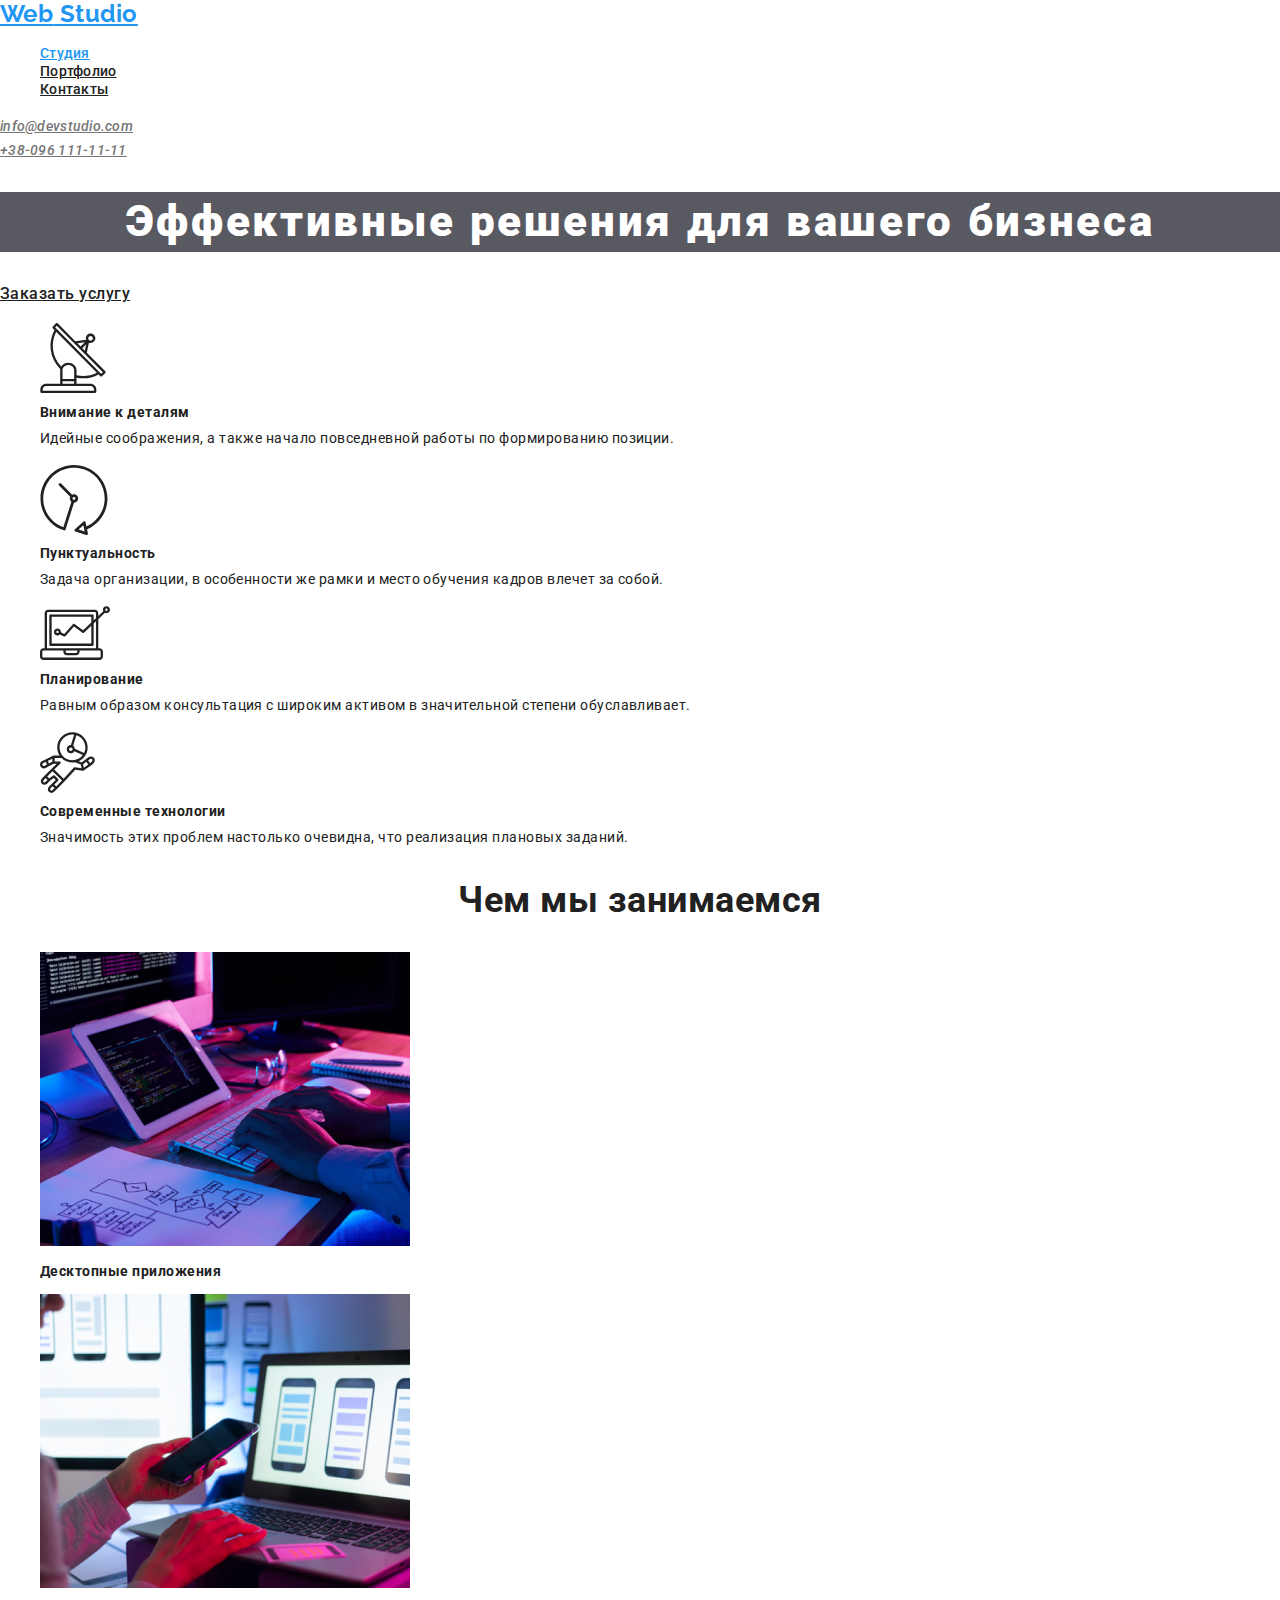
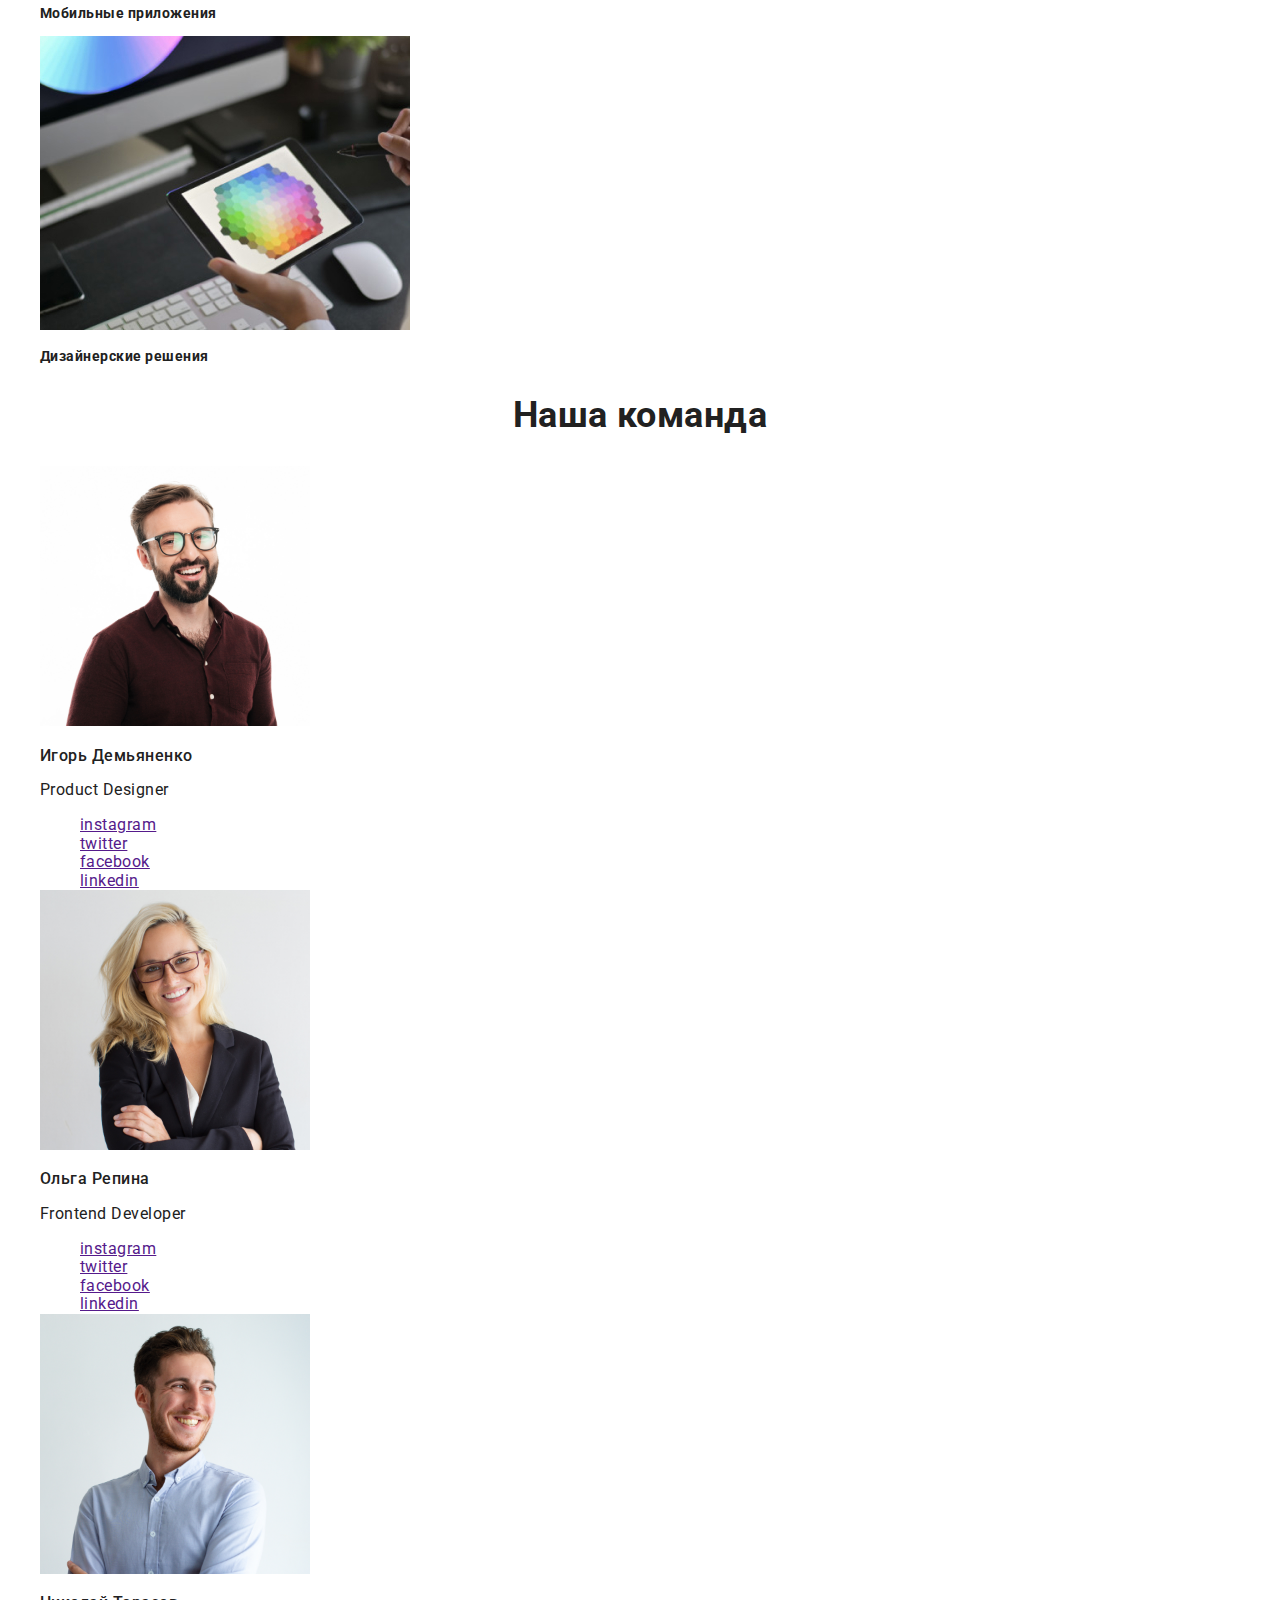
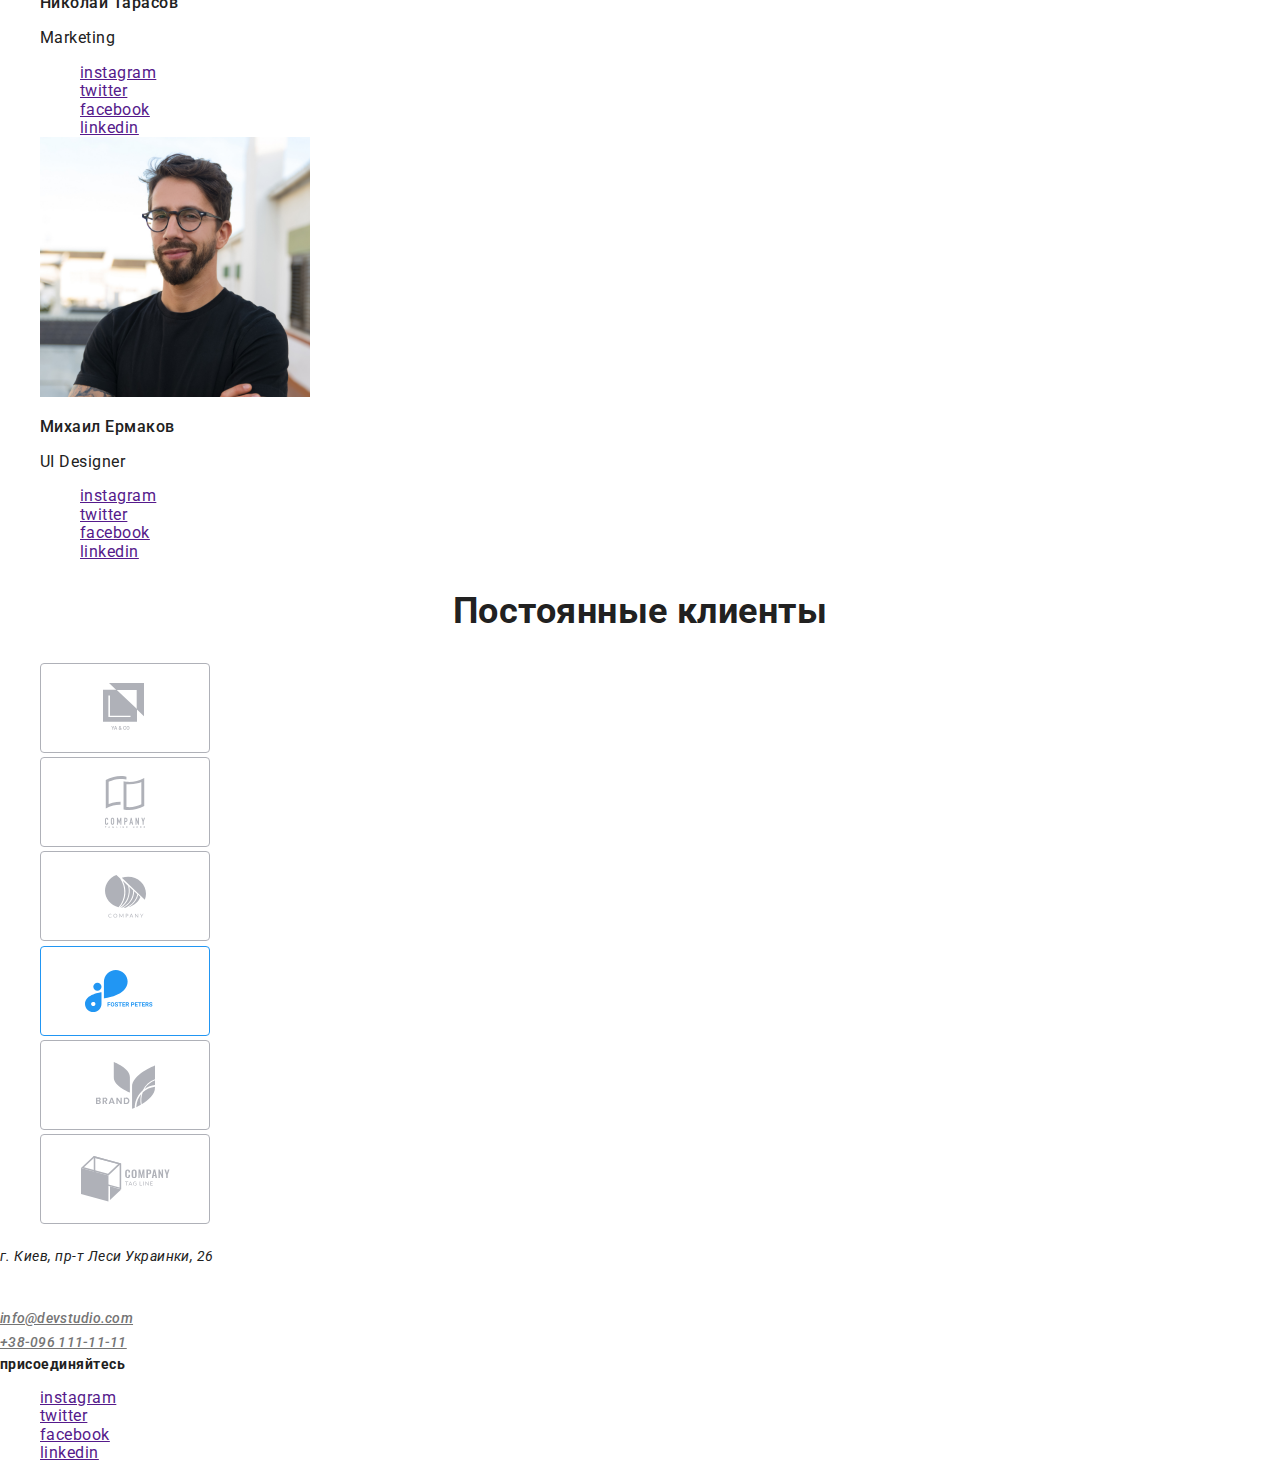
<file: index.html>
<!DOCTYPE html>
<html lang="ru">
  <head>
    <meta charset="UTF-8" />
    <meta name="viewport" content="width=device-width, initial-scale=1.0" />
    <title>Студия</title>
    <link
      href="https://fonts.googleapis.com/css2?family=Raleway:wght@700&family=Roboto:wght@400;500;700;900&display=swap"
      rel="stylesheet"
    />
    <link
      rel="stylesheet"
      href="https://cdnjs.cloudflare.com/ajax/libs/modern-normalize/0.7.0/modern-normalize.min.css"
    />
    <link rel="stylesheet" href="./css/stiles.css" />
  </head>
  <body class="page">
    <header>
      <!-- основная навигация страницы  -->

      <nav>
        <!-- логотип -->

        <a href="" lang="en" class="logo"
          ><span class="logo-accent">Web</span> Studio</a
        >

        <ul class="site-nav list">
          <li><a href="" class="link current">Студия</a></li>
          <li><a href="./portfolio.html" class="link">Портфолио</a></li>
          <li><a href="" class="link">Контакты</a></li>
        </ul>

        <address class="address">
          <a href="mailto:info@devstudio.com" class="link">info@devstudio.com</a
          ><br />
          <a href="tel:+38-096-111-11-11" class="link">+38-096 111-11-11</a>
        </address>
      </nav>
    </header>

    <main>
      <!-- заглавная секция - герой-->

      <section class="hero">
        <h1 class="hero-title">Эффективные решения для вашего бизнеса</h1>
        <a href="" class="button">Заказать услугу</a>
      </section>

      <!-- секция - наши преимущества -->

      <section class="section">
        <!-- <h2>невидимый заголовок</h2> -->

        <ul class="section-advantages list">
          <li>
            <img src="./images/icon.svg" alt="" />
            <h3 class="section-advantages-title">Внимание к деталям</h3>
            <p class="section-advantages-text">
              Идейные соображения, а также начало повседневной работы по
              формированию позиции.
            </p>
          </li>
          <li>
            <img src="./images/icon-time.svg" alt="" />
            <h3 class="section-advantages-title">Пунктуальность</h3>
            <p class="section-advantages-text">
              Задача организации, в особенности же рамки и место обучения кадров
              влечет за собой.
            </p>
          </li>
          <li>
            <img src="./images/icon-plan.svg" alt="" />
            <h3 class="section-advantages-title">Планирование</h3>
            <p class="section-advantages-text">
              Равным образом консультация с широким активом в значительной
              степени обуславливает.
            </p>
          </li>
          <li>
            <img src="./images/icon-digital.svg" alt="" />
            <h3 class="section-advantages-title">Современные технологии</h3>
            <p class="section-advantages-text">
              Значимость этих проблем настолько очевидна, что реализация
              плановых заданий.
            </p>
          </li>
        </ul>
      </section>

      <!-- секция - чем мы занимаемся -->

      <section class="section-product">
        <h2 class="section-product-title">Чем мы занимаемся</h2>
        <ul class="list">
          <li>
            <img src="./images/img-deck.jpg" alt="photo" width="370" />
            <h3 class="section-product-subtitle">Десктопные приложения</h3>
          </li>
          <li>
            <img src="./images/mobail.jpg" alt="photo" width="370" />
            <h3 class="section-product-subtitle">Мобильные приложения</h3>
          </li>
          <li>
            <img src="./images/img-dis.jpg" alt="photo" width="370" />
            <h3 class="section-product-subtitle">Дизайнерские решения</h3>
          </li>
        </ul>
      </section>

      <!-- секция - наша команда -->

      <section class="section-team">
        <h2 class="section-team-title">Наша команда</h2>
        <ul class="socials list">
          <li>
            <img src="./images/img-igor.jpg" alt="photo" width="270" />
            <h3 class="section-team-caption">Игорь Демьяненко</h3>
            <p class="section-team-text">Product Designer</p>
            <ul class="socials list">
              <li>
                <a href="" aria-label="ссылка на instagram" class="socials-link"
                  >instagram</a
                >
              </li>
              <li>
                <a href="" aria-label="ссылка на twitter" class="socials-link"
                  >twitter</a
                >
              </li>
              <li>
                <a href="" aria-label="ссылка на facebook" class="socials-link"
                  >facebook</a
                >
              </li>
              <li>
                <a href="" aria-label="Linkedin" class="socials-link"
                  >linkedin</a
                >
              </li>
            </ul>
          </li>

          <li>
            <img src="./images/img-olga.jpg" alt="photo" width="270" />
            <h3 class="section-team-caption">Ольга Репина</h3>
            <p class="section-team-text">Frontend Developer</p>
            <ul class="socials list">
              <li>
                <a href="" aria-label="ссылка на instagram" class="socials-link"
                  >instagram</a
                >
              </li>
              <li>
                <a href="" aria-label="ссылка на twitter" class="socials-link"
                  >twitter</a
                >
              </li>
              <li>
                <a href="" aria-label="ссылка на facebook" class="socials-link"
                  >facebook</a
                >
              </li>
              <li>
                <a href="" aria-label="Linkedin" class="socials-link"
                  >linkedin</a
                >
              </li>
            </ul>
          </li>

          <li>
            <img src="./images/img-nikolay.jpg" alt="photo" width="270" />
            <h3 class="section-team-caption">Николай Тарасов</h3>
            <p class="section-team-text">Marketing</p>
            <ul class="socials list">
              <li>
                <a href="" aria-label="ссылка на instagram" class="socials-link"
                  >instagram</a
                >
              </li>
              <li>
                <a href="" aria-label="ссылка на twitter" class="socials-link"
                  >twitter</a
                >
              </li>
              <li>
                <a href="" aria-label="ссылка на facebook" class="socials-link"
                  >facebook</a
                >
              </li>
              <li>
                <a href="" aria-label="Linkedin" class="socials-link"
                  >linkedin</a
                >
              </li>
            </ul>
          </li>

          <li>
            <img src="./images/img-mihail.jpg" alt="photo" width="270" />
            <h3 class="section-team-caption">Михаил Ермаков</h3>
            <p class="section-team-text">UI Designer</p>
            <ul class="socials list">
              <li>
                <a href="" aria-label="ссылка на instagram" class="socials-link"
                  >instagram</a
                >
              </li>
              <li>
                <a href="" aria-label="ссылка на twitter" class="socials-link"
                  >twitter</a
                >
              </li>
              <li>
                <a href="" aria-label="ссылка на facebook" class="socials-link"
                  >facebook</a
                >
              </li>
              <li>
                <a href="" aria-label="Linkedin" class="socials-link"
                  >linkedin</a
                >
              </li>
            </ul>
          </li>
        </ul>
      </section>

      <!-- секция - постоянные клиенты -->

      <section class="section-clients">
        <h2 class="section-clients-title">Постоянные клиенты</h2>
        <ul class="list">
          <li>
            <a href=""><img src="./images/icon-client-1.svg" alt="logo" /></a>
          </li>
          <li>
            <a href=""><img src="./images/icon-client-2.svg" alt="logo" /></a>
          </li>
          <li>
            <a href=""><img src="./images/icon-client-3.svg" alt="logo" /></a>
          </li>
          <li>
            <a href=""><img src="./images/icon-client-4.svg" alt="logo" /></a>
          </li>
          <li>
            <a href=""><img src="./images/icon-client-5.svg" alt="logo" /></a>
          </li>
          <li>
            <a href=""><img src="./images/icon-client-6.svg" alt="logo" /></a>
          </li>
        </ul>
      </section>
    </main>

    <footer>
      <address class="address">
        <p class="address-text">г. Киев, пр-т Леси Украинки, 26</p>
        <br />
        <a href="mailto:info@devstudio.com" class="link">info@devstudio.com</a
        ><br />
        <a href="tel:+38-096-111-11-11" class="link">+38-096 111-11-11</a>
      </address>

      <b class="join">присоединяйтесь</b>
      <ul class="socials list">
        <li>
          <a href="" aria-label="ссылка на instagram" class="socials-link"
            >instagram</a
          >
        </li>
        <li>
          <a href="" aria-label="ссылка на twitter" class="socials-link"
            >twitter</a
          >
        </li>
        <li>
          <a href="" aria-label="ссылка на facebook" class="socials-link"
            >facebook</a
          >
        </li>
        <li>
          <a href="" aria-label="Linkedin" class="socials-link">linkedin</a>
        </li>
      </ul>
    </footer>
  </body>
</html>
</file>
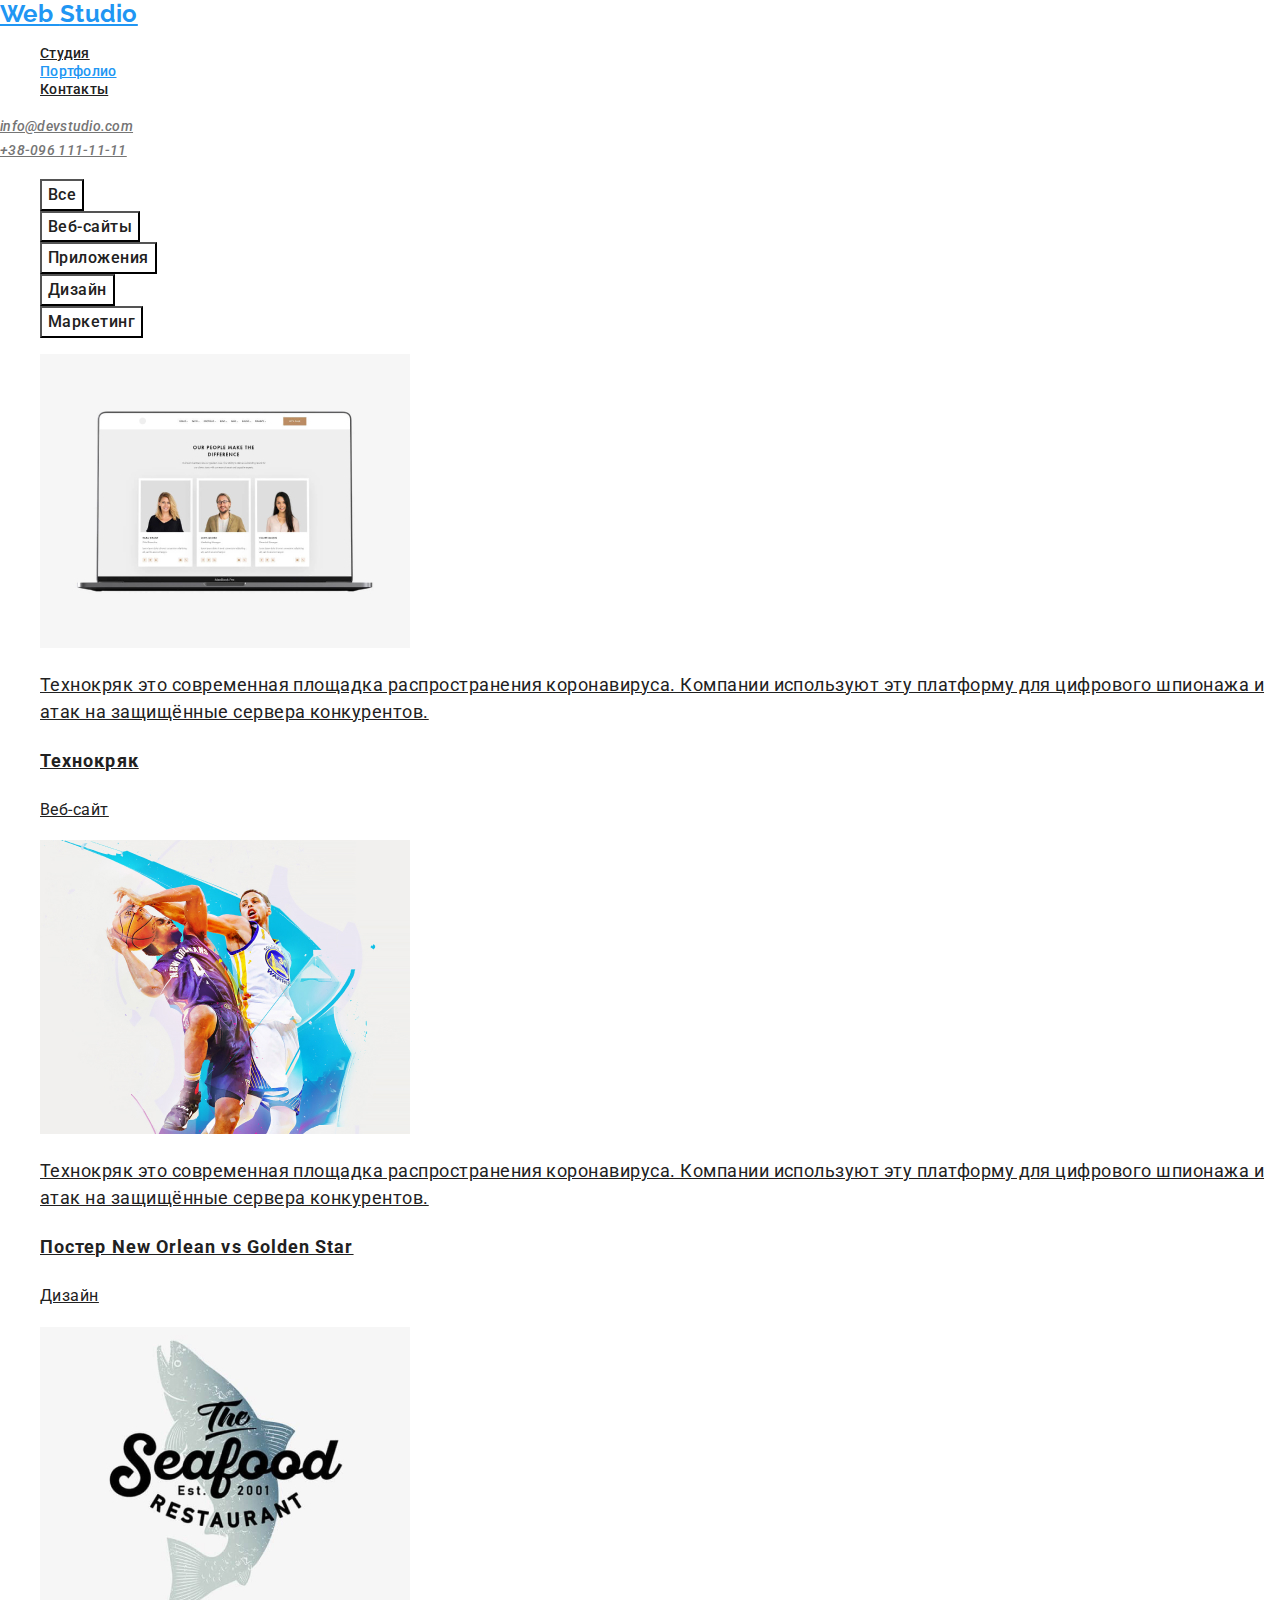
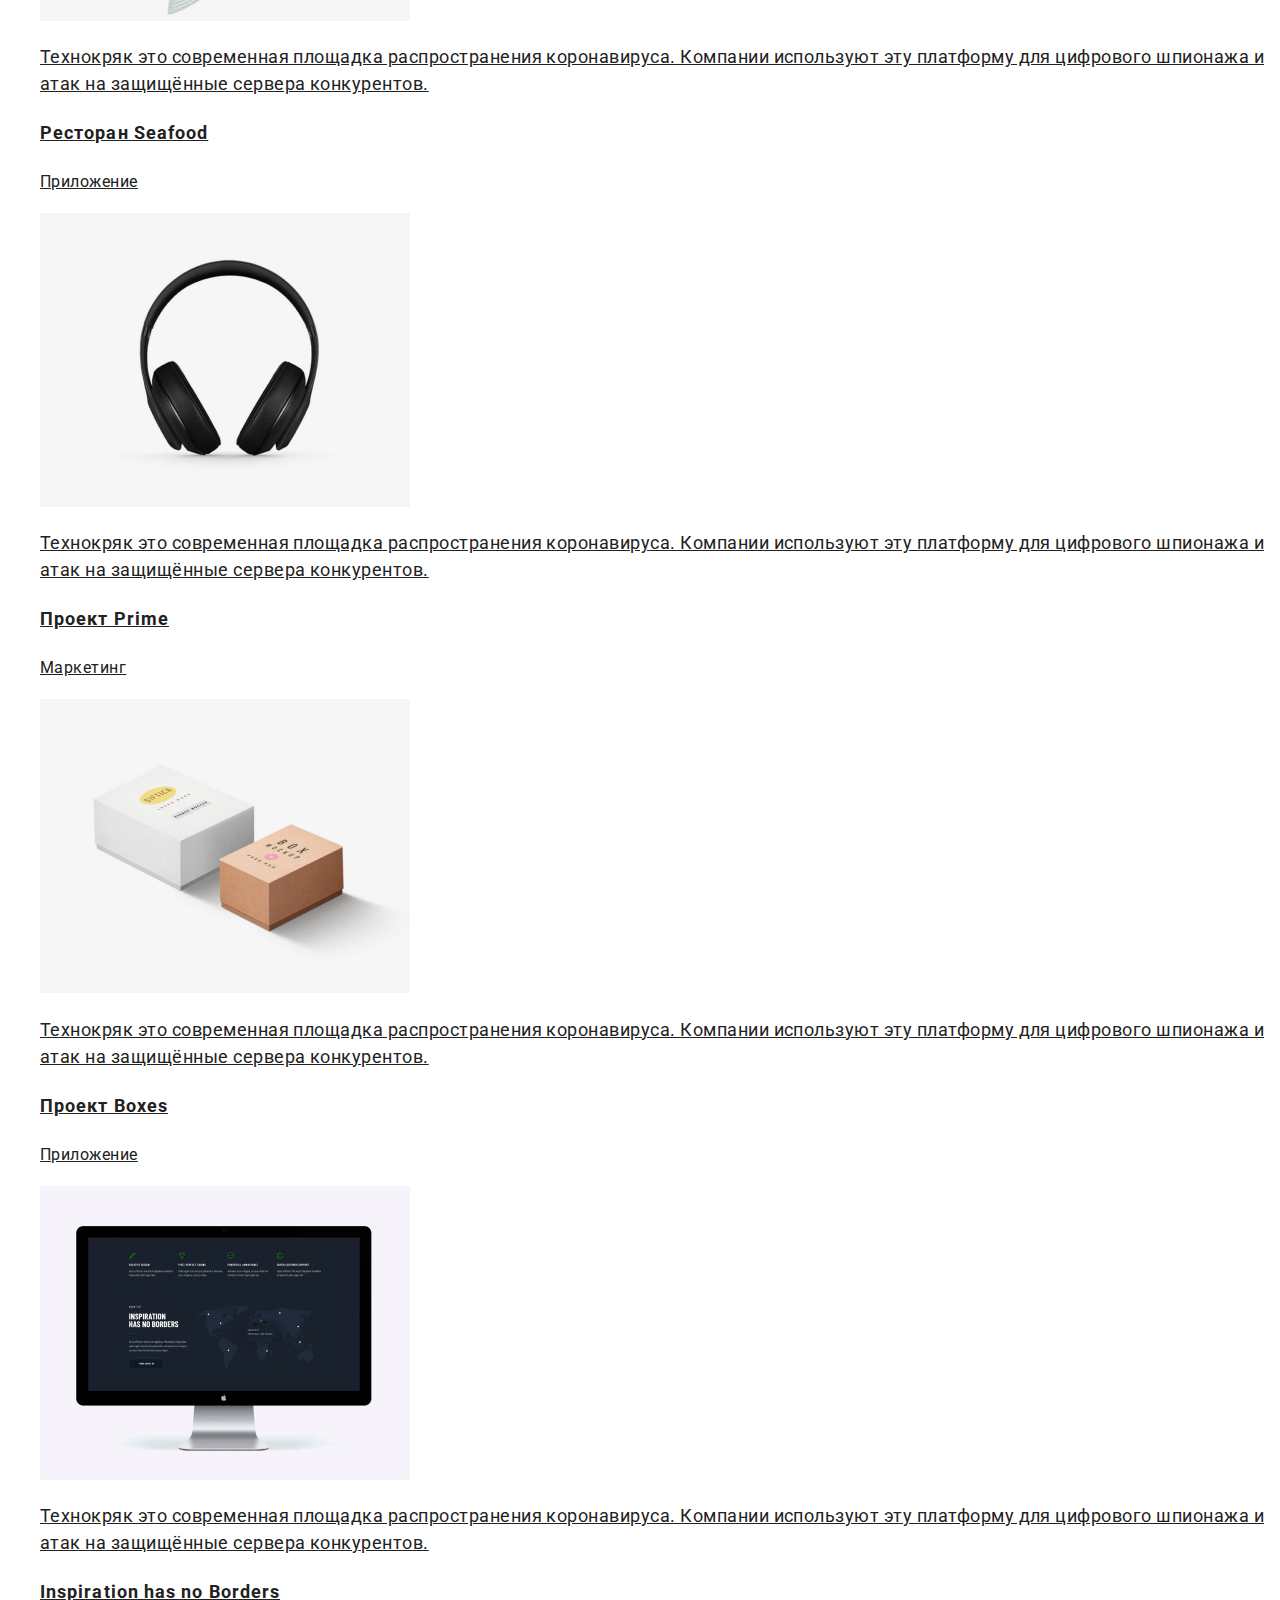
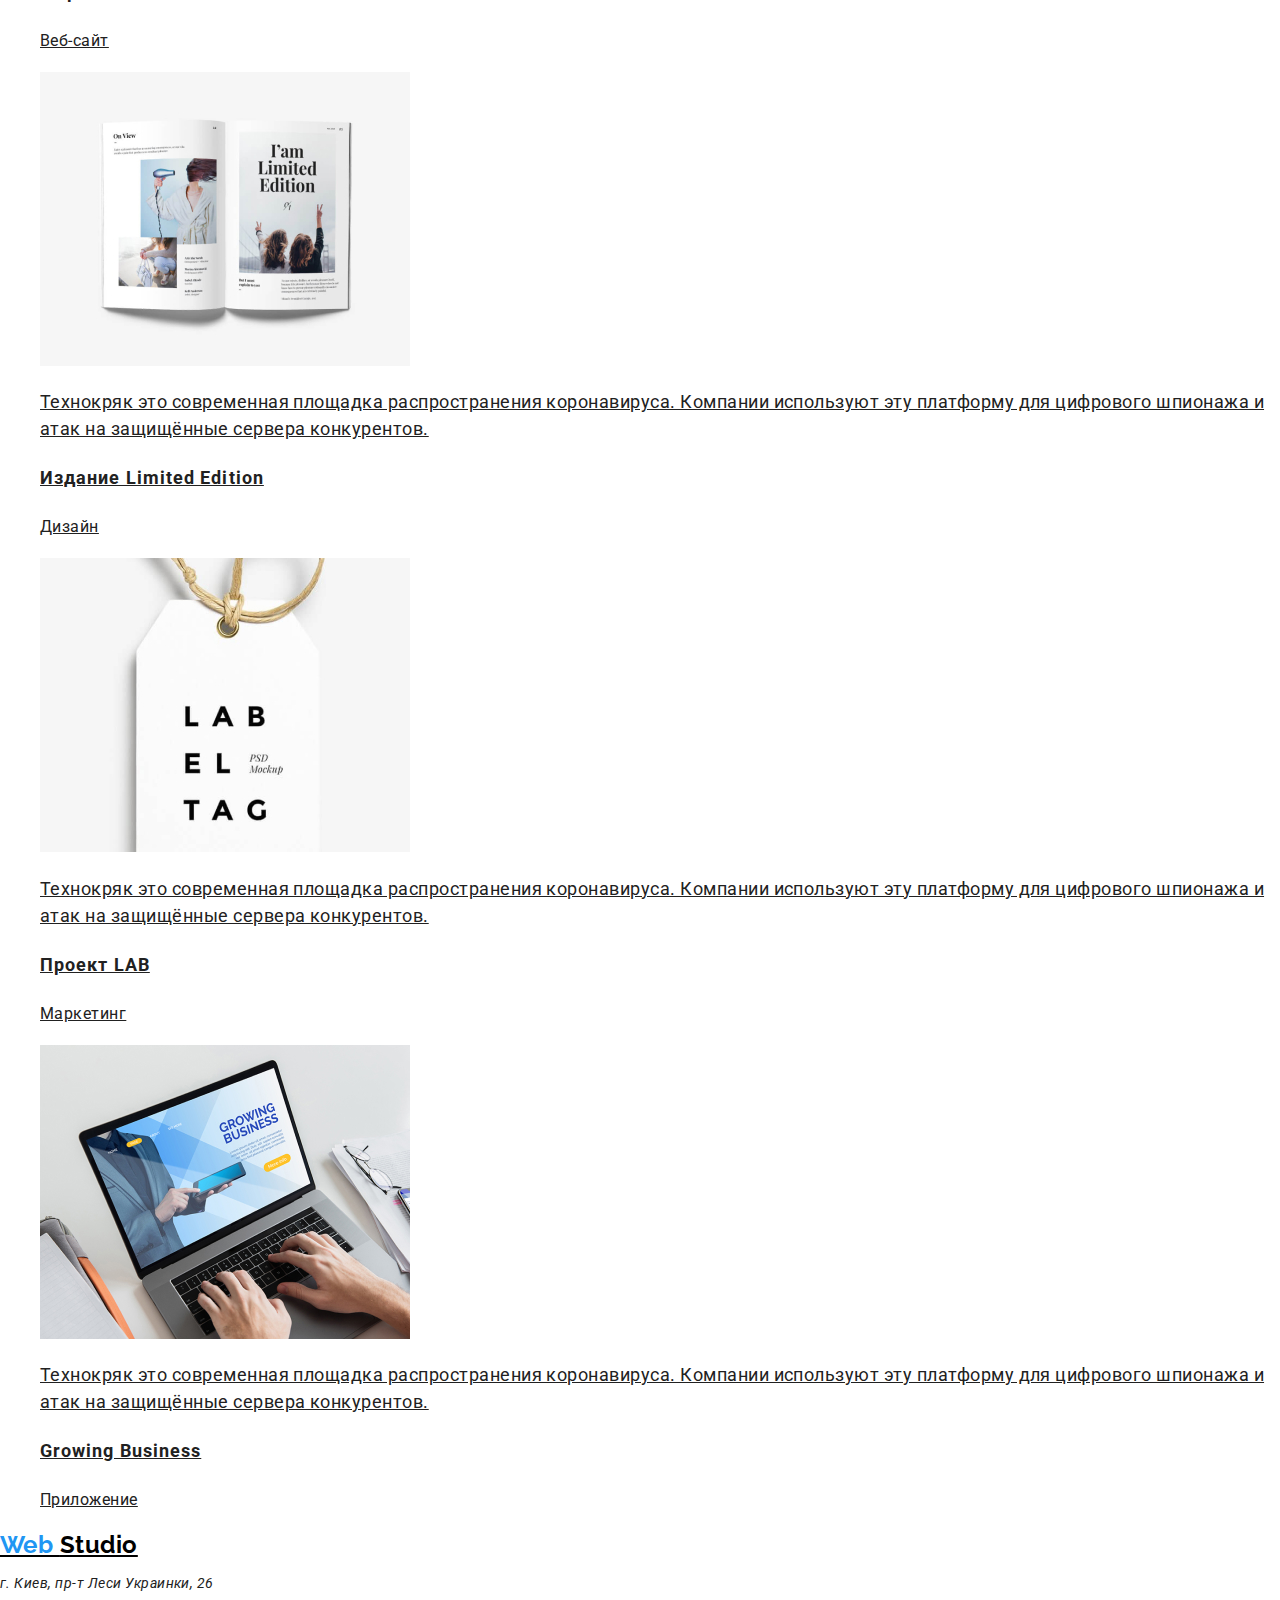
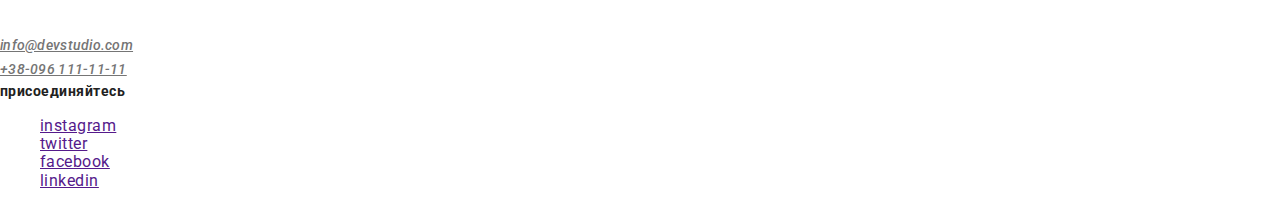
<file: portfolio.html>
<!DOCTYPE html>
<html lang="ru">
  <head>
    <meta charset="UTF-8" />
    <meta name="viewport" content="width=device-width, initial-scale=1.0" />
    <title>Портфолио</title>
    <link
      href="https://fonts.googleapis.com/css2?family=Raleway:wght@700&family=Roboto:wght@400;500;700;900&display=swap"
      rel="stylesheet"
    />
    <link
      rel="stylesheet"
      href="https://cdnjs.cloudflare.com/ajax/libs/modern-normalize/0.7.0/modern-normalize.min.css"
    />
    <link rel="stylesheet" href="./css/stiles.css" />
  </head>

  <body class="page">
    <header>
      <!-- основная навигация страницы  -->
      <nav>
        <!-- логотип -->
        <a href="" lang="en" class="logo"
          ><span class="logo-accent">Web </span>Studio</a
        >

        <ul class="site-nav list">
          <li><a href="./index.html" class="link">Студия</a></li>
          <li><a href="" class="link current">Портфолио</a></li>
          <li><a href="" class="link">Контакты</a></li>
        </ul>

        <address class="address">
          <a href="mailto:info@devstudio.com" class="link">info@devstudio.com</a
          ><br />
          <a href="tel:+38-096-111-11-11" class="link">+38-096 111-11-11</a>
        </address>
      </nav>
    </header>

    <main>
      <section class="section">
        <!-- <h1>невидимый заголовок</h1> -->
        <!--  фильтр страницы  -->

        <ul class="button-item list">
          <li><button type="button" class="button">Все</button></li>
          <li><button type="button" class="button">Веб-сайты</button></li>
          <li><button type="button" class="button">Приложения</button></li>
          <li><button type="button" class="button">Дизайн</button></li>
          <li><button type="button" class="button">Маркетинг</button></li>
        </ul>

        <!-- примеры наших работ -->

        <ul class="section-item list">
          <li>
            <a href="" aria-label="" class="link"
              ><img
                src="./images/tehno.jpg"
                alt="монитор ноутбука"
                width="370"
              />
              <p class="section-item-text">
                Технокряк это современная площадка распространения коронавируса.
                Компании используют эту платформу для цифрового шпионажа и атак
                на защищённые сервера конкурентов.
              </p>
              <h2 class="section-item-title">Технокряк</h2>
              <p class="section-item-caption">Веб-сайт</p>
            </a>
          </li>

          <li>
            <a href="" aria-label="" class="link"
              ><img
                src="./images/no-vs-gs.jpg"
                alt="изображение двух баскетдболистов"
                width="370"
              />
              <p class="section-item-text">
                Технокряк это современная площадка распространения коронавируса.
                Компании используют эту платформу для цифрового шпионажа и атак
                на защищённые сервера конкурентов.
              </p>
              <h2 class="section-item-title">
                Постер New Orlean vs Golden Star
              </h2>
              <p class="section-item-caption">Дизайн</p>
            </a>
          </li>

          <li>
            <a href="" aria-label="" class="link"
              ><img
                src="./images/seafood.jpg"
                alt="реклама рыбного ресторана"
                width="370"
              />
              <p class="section-item-text">
                Технокряк это современная площадка распространения коронавируса.
                Компании используют эту платформу для цифрового шпионажа и атак
                на защищённые сервера конкурентов.
              </p>
              <h2 class="section-item-title">Ресторан Seafood</h2>
              <p class="section-item-caption">Приложение</p>
            </a>
          </li>

          <li>
            <a href="" aria-label="" class="link"
              ><img src="./images/prime.jpg" alt="наушники" width="370" />

              <p class="section-item-text">
                Технокряк это современная площадка распространения коронавируса.
                Компании используют эту платформу для цифрового шпионажа и атак
                на защищённые сервера конкурентов.
              </p>
              <h2 class="section-item-title">Проект Prime</h2>
              <p class="section-item-caption">Маркетинг</p>
            </a>
          </li>

          <li>
            <a href="" aria-label="" class="link"
              ><img src="./images/boxes.jpg" alt="коробки" width="370" />

              <p class="section-item-text">
                Технокряк это современная площадка распространения коронавируса.
                Компании используют эту платформу для цифрового шпионажа и атак
                на защищённые сервера конкурентов.
              </p>
              <h2 class="section-item-title">Проект Boxes</h2>
              <p class="section-item-caption">Приложение</p>
            </a>
          </li>

          <li>
            <a href="" aria-label="" class="link"
              ><img
                src="./images/inspiration-borders.jpg"
                alt="монитор компьютера"
                width="370"
              />

              <p class="section-item-text">
                Технокряк это современная площадка распространения коронавируса.
                Компании используют эту платформу для цифрового шпионажа и атак
                на защищённые сервера конкурентов.
              </p>
              <h2 class="section-item-title">Inspiration has no Borders</h2>
              <p class="section-item-caption">Веб-сайт</p>
            </a>
          </li>

          <li>
            <a href="" aria-label="" class="link"
              ><img
                src="./images/limited-edition.jpg"
                alt="разворот журнала"
                width="370"
              />
              <p class="section-item-text">
                Технокряк это современная площадка распространения коронавируса.
                Компании используют эту платформу для цифрового шпионажа и атак
                на защищённые сервера конкурентов.
              </p>
              <h2 class="section-item-title">Издание Limited Edition</h2>
              <p class="section-item-caption">Дизайн</p>
            </a>
          </li>

          <li>
            <a href="" aria-label="" class="link"
              ><img src="./images/lab.jpg" alt="карточка товара" width="370" />

              <p class="section-item-text">
                Технокряк это современная площадка распространения коронавируса.
                Компании используют эту платформу для цифрового шпионажа и атак
                на защищённые сервера конкурентов.
              </p>
              <h2 class="section-item-title">Проект LAB</h2>
              <p class="section-item-caption">Маркетинг</p>
            </a>
          </li>

          <li>
            <a href="" aria-label="" class="link"
              ><img
                src="./images/growing-busines.jpg"
                alt="ноутбук"
                width="370"
              />
              <p class="section-item-text">
                Технокряк это современная площадка распространения коронавируса.
                Компании используют эту платформу для цифрового шпионажа и атак
                на защищённые сервера конкурентов.
              </p>
              <h2 class="section-item-title">Growing Business</h2>
              <p class="section-item-caption">Приложение</p>
            </a>
          </li>
        </ul>
      </section>
    </main>

    <!-- footer -->

    <footer>
      <a href="" lang="en" class="logo"
        ><span class="logo-accent">Web </span>Studio</a
      >

      <address class="address">
        <p class="address-text">г. Киев, пр-т Леси Украинки, 26</p>
        <br />
        <a href="mailto:info@devstudio.com" class="link">info@devstudio.com</a
        ><br />
        <a href="tel:+38-096-111-11-11" class="link">+38-096 111-11-11</a>
      </address>

      <b class="join">присоединяйтесь</b>
      <ul class="socials list">
        <li>
          <a href="" aria-label="ссылка на instagram" class="socials-link"
            >instagram</a
          >
        </li>
        <li>
          <a href="" aria-label="ссылка на twitter" class="socials-link"
            >twitter</a
          >
        </li>
        <li>
          <a href="" aria-label="ссылка на facebook" class="socials-link"
            >facebook</a
          >
        </li>
        <li>
          <a href="" aria-label="Linkedin" class="socials-link">linkedin</a>
        </li>
      </ul>
    </footer>
  </body>
</html>
</file>
<file: css/stiles.css>
/* основной цвет текста - #212121; */
/* вторичный цвет текста - #757575; */
/* цвет верхнего лого  - #000000; */
/* акцент текста - #2196F3; */
/* белый цвет текста - #FFFFFF; */
/* адрес и email в footer - rgba(255, 255, 255, 0.6); */
/* основной цвет фона - #FFFFFF; */
/* вторичный цвет фона - #F5F4FA; */
/* акцент фона - #2196F3; */
/* цвет фона  - rgba(47, 48, 58, 0.8); */
/* цвет фона footer - #2F303A; */

:root {
  --primary-text-color: #212121;
  --title-text-color: #757575;
  --accent-color: #2196f3;
  --white-color: #ffffff;
  --background-dark-color: rgba(47, 48, 58, 0.8);
  --footer-bg-color: #2f303a;
  --logo-dark-color: #000000;
}

/* body */

.page {
  color: var(--primary-text-color);
  background-color: var(--white-color);

  font-family: "Roboto", sans-serif;
  letter-spacing: 0.03em;
}

/* logo */

.logo {
  color: var(--logo-dark-color);

  font-family: "Raleway", sans-serif;
  font-weight: 700;
  font-size: 24px;
  letter-spacing: 1.2;
}

.logo-accent {
  color: var(--accent-color);
}

.logo:hover,
.logo:focus {
  color: var(--accent-color);
}

/* site-nav */

.list {
  list-style: none;
}

.site-nav .link {
  color: var(--primary-text-color);

  font-weight: 500;
  font-size: 14px;
  line-height: 1.14;
  letter-spacing: 0.02em;
}

.site-nav .link:hover,
.site-nav .link:focus {
  color: var(--accent-color);
}

.site-nav .link.current {
  color: var(--accent-color);
}

/* address */

.address .link {
  color: var(--title-text-color);

  font-weight: 500;
  font-size: 14px;
  line-height: 1.14;
  letter-spacing: 0.02em;
}

.address .link:hover,
.address .link:focus {
  color: var(--accent-color);
}

.address {
  font-weight: 400;
  font-size: 14px;
  line-height: 1.71;
}
.address-text {
  color: var(--primary-text-color);
}

/* секция - герой */

.hero-title {
  color: var(--white-color);
  background-color: var(--background-dark-color);

  font-weight: 900;
  font-size: 44px;
  line-height: 1.36;
  text-align: center;
  letter-spacing: 0.06em;
}

/* общий стиль для  секций */

.section-title {
  color: var(--primary-text-color);
}

.section-text {
  color: var(--title-text-color);
}

/* секция - наши преимущества */

.section-advantages-title {
  color: var(--primary-text-color);
  font-weight: 700;
  font-size: 14px;
  line-height: 1.14px;
}

.section-advantages-text {
  font-weight: 400;
  font-size: 14px;
  line-height: 1.71;
}

/* секция - продукт */

.section-product-title {
  font-weight: 700;
  font-size: 36px;
  line-height: 1.16;
  text-align: center;
}

.section-product-subtitle {
  font-weight: 700;
  font-size: 14px;
  line-height: 1.14;
}

/* секция - наша команда */

.section-team-title {
  font-weight: 700;
  font-size: 36px;
  line-height: 1.16;
  text-align: center;
}

.section-team-caption {
  font-weight: 500;
  font-size: 16px;
  line-height: 1.18;
}

.section-team-text {
  font-weight: 400;
  font-size: 16px;
  line-height: 1.18;
}

/* секция - постоянные клиенты */

.section-clients-title {
  font-weight: 700;
  font-size: 36px;
  line-height: 1.16;
  text-align: center;
}

/* footer */

.join {
  font-weight: 700;
  font-size: 14px;
  line-height: 1.14;
}

/* ссылки на социальные сети */

/* .socials-link {font-family: serif;} */

.socials-link:hover,
.socials-link:focus {
  color: var(--accent-color);
}

/* button */

.button {
  color: var(--primary-text-color);
  background-color: var(--white-color);

  font-family: "Roboto", sans-serif;
  font-weight: 500;
  font-size: 16px;
  line-height: 1.62;
  letter-spacing: 0.03em;
}

/* .button.primary {
  color: var(--white-color);
  background-color: var(--accent-color);
}

.button.secondary {
  color: var(--accent-color);
  background-color: var(--white-color);
} */

.button:hover,
.button:focus {
  color: var(--white-color);
  background-color: var(--accent-color);
}

.button-item .button:hover,
.button-item .button:focus {
  color: var(--white-color);
  background-color: var(--accent-color);
}

/* portfolio page */

/* примеры наших работ*/

.section-item .link {
  color: var(--primary-text-color);
}

.section-item .link:hover,
.section-item .link:focus {
  color: var(--accent-color);
}

.section-item-title {
  font-weight: 700;
  font-size: 18px;
  line-height: 2;
  letter-spacing: 0.06em;
}
.section-item-caption {
  font-weight: 400;
  font-size: 16px;
  line-height: 1.87;
}

.section-item-text {
  font-weight: 400;
  font-size: 18px;
  line-height: 1.5;
}
</file>
